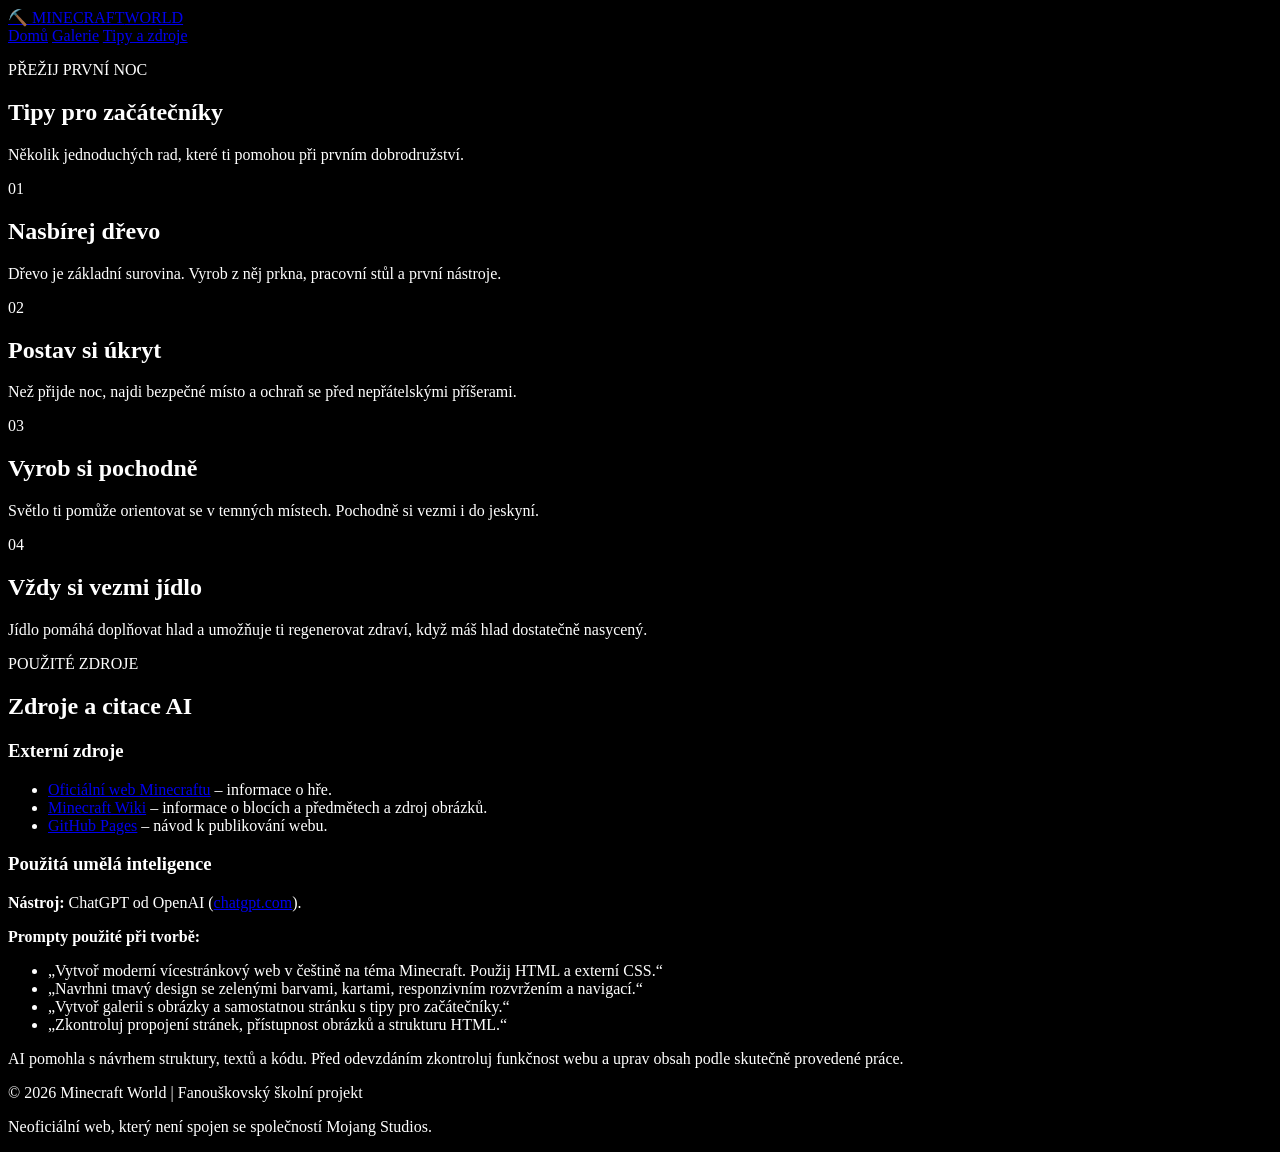
<file: tipy.html>
<!DOCTYPE html>
<html lang="cs">
<head>
    <meta charset="UTF-8">
    <meta name="viewport" content="width=device-width, initial-scale=1.0">
    <meta name="description" content="Minecraft tipy pro začátečníky a zdroje použité při tvorbě webu.">
    <title>Minecraft World | Tipy a zdroje</title>
    <link rel="stylesheet" href="style.css">
</head>
<body>
    <header class="site-header">
        <a class="logo" href="index.html">⛏️ MINECRAFT<span>WORLD</span></a>
        <nav>
            <a href="index.html">Domů</a>
            <a href="galerie.html">Galerie</a>
            <a class="active" href="tipy.html">Tipy a zdroje</a>
        </nav>
    </header>

    <main class="page-content">
        <section class="page-heading">
            <p class="eyebrow">PŘEŽIJ PRVNÍ NOC</p>
            <h1>Tipy pro <span>začátečníky</span></h1>
            <p>Několik jednoduchých rad, které ti pomohou při prvním dobrodružství.</p>
        </section>

        <section class="tips-list">
            <article class="tip">
                <span class="tip-number">01</span>
                <div>
                    <h2>Nasbírej dřevo</h2>
                    <p>Dřevo je základní surovina. Vyrob z něj prkna, pracovní stůl a první nástroje.</p>
                </div>
            </article>
            <article class="tip">
                <span class="tip-number">02</span>
                <div>
                    <h2>Postav si úkryt</h2>
                    <p>Než přijde noc, najdi bezpečné místo a ochraň se před nepřátelskými příšerami.</p>
                </div>
            </article>
            <article class="tip">
                <span class="tip-number">03</span>
                <div>
                    <h2>Vyrob si pochodně</h2>
                    <p>Světlo ti pomůže orientovat se v temných místech. Pochodně si vezmi i do jeskyní.</p>
                </div>
            </article>
            <article class="tip">
                <span class="tip-number">04</span>
                <div>
                    <h2>Vždy si vezmi jídlo</h2>
                    <p>Jídlo pomáhá doplňovat hlad a umožňuje ti regenerovat zdraví, když máš hlad dostatečně nasycený.</p>
                </div>
            </article>
        </section>

        <section class="sources">
            <p class="eyebrow">POUŽITÉ ZDROJE</p>
            <h2>Zdroje a citace AI</h2>

            <h3>Externí zdroje</h3>
            <ul>
                <li><a href="https://www.minecraft.net/" target="_blank" rel="noopener noreferrer">Oficiální web Minecraftu</a> – informace o hře.</li>
                <li><a href="https://minecraft.wiki/" target="_blank" rel="noopener noreferrer">Minecraft Wiki</a> – informace o blocích a předmětech a zdroj obrázků.</li>
                <li><a href="https://pages.github.com/" target="_blank" rel="noopener noreferrer">GitHub Pages</a> – návod k publikování webu.</li>
            </ul>

            <h3>Použitá umělá inteligence</h3>
            <p><strong>Nástroj:</strong> ChatGPT od OpenAI (<a href="https://chatgpt.com/" target="_blank" rel="noopener noreferrer">chatgpt.com</a>).</p>
            <p><strong>Prompty použité při tvorbě:</strong></p>
            <ul>
                <li>„Vytvoř moderní vícestránkový web v češtině na téma Minecraft. Použij HTML a externí CSS.“</li>
                <li>„Navrhni tmavý design se zelenými barvami, kartami, responzivním rozvržením a navigací.“</li>
                <li>„Vytvoř galerii s obrázky a samostatnou stránku s tipy pro začátečníky.“</li>
                <li>„Zkontroluj propojení stránek, přístupnost obrázků a strukturu HTML.“</li>
            </ul>
            <p class="small-note">AI pomohla s návrhem struktury, textů a kódu. Před odevzdáním zkontroluj funkčnost webu a uprav obsah podle skutečně provedené práce.</p>
        </section>
    </main>

    <footer>
        <p>© 2026 Minecraft World | Fanouškovský školní projekt</p>
        <p>Neoficiální web, který není spojen se společností Mojang Studios.</p>
    </footer>
</body>
</html>
</file>
<file: style.css>
body {
    background-color: black;
    color: white;
}
</file>
